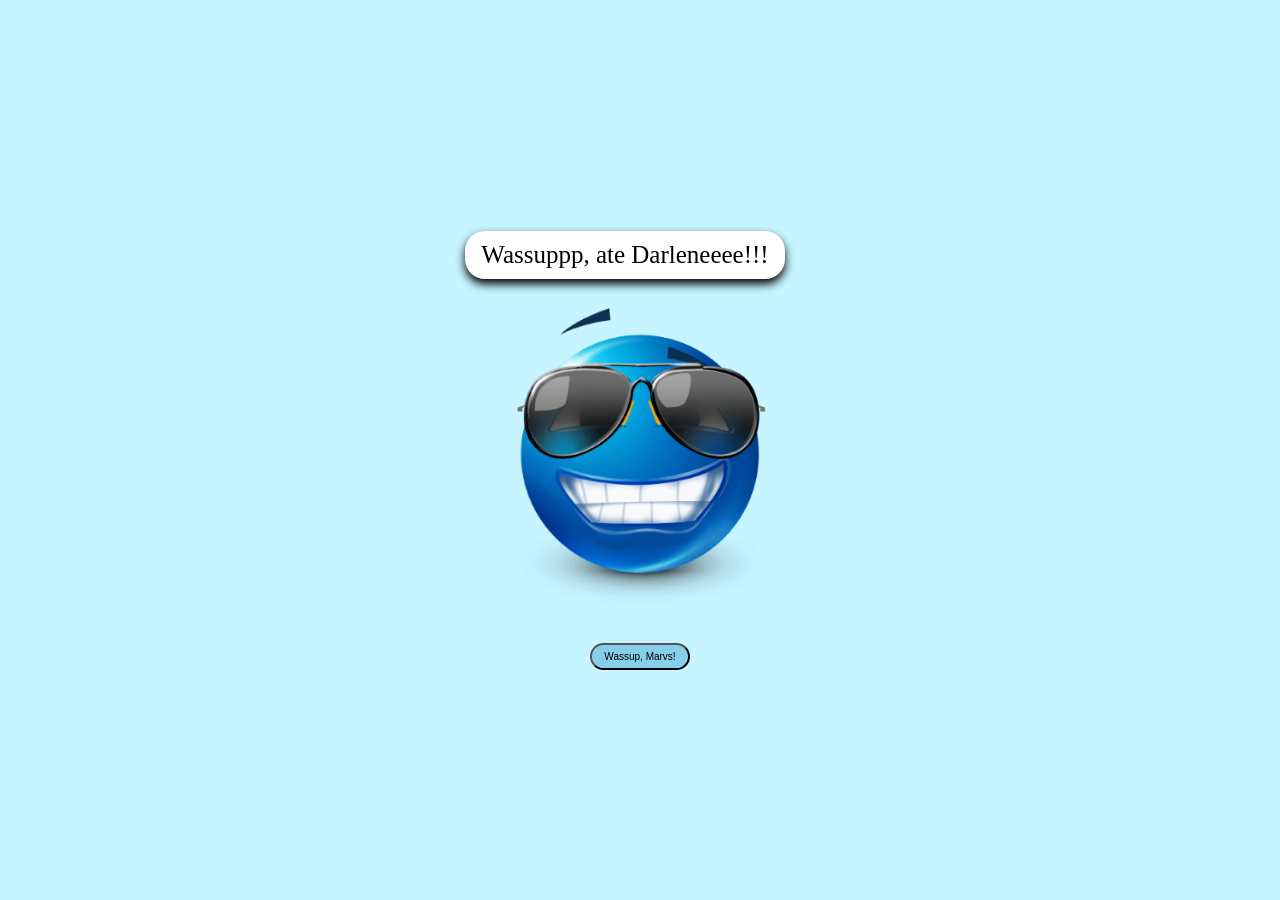
<file: index.html>
<!DOCTYPE html>
<html lang="en">
<head>
    <meta charset="UTF-8">
    <meta name="viewport" content="width=device-width, initial-scale=1.0">
    <title>Document</title>
    <link rel="StyleSheet" href="bday.css">
    <script src="bday.js"></script>
</head>
<body id="body_page1">

    <div id="wassup_face1">
        <div class="Speech_Bubble" id="message1"></div>

        <img src="smiling_face.png" alt="smiling_face"
    width="350px" height="auto">
    </div>

    <div id="wassup_face2">
        <div class="Speech_Bubble">Are you Ready for a Partyyy?!</div>

        <img src="smiling_face.png" alt="smiling_face"
    width="350px" height="auto">
    </div>


    <audio src="fah.mp3" id="fah" type="audio/mpeg" preload="auto"></audio>

    <div class="buttons">
        <button id="sup_btn" onclick="supBtn_clicked()">Wassup, Marvs!</button>
        <button id="no_btn_shadow">NOPE!!!</button>
        <button id="yes_btn" onclick="yesBtn_clicked()">YESSIR</button>
        <button id="no_btn">NOPE!!!</button>
    </div>
</body>
</html>
</file>
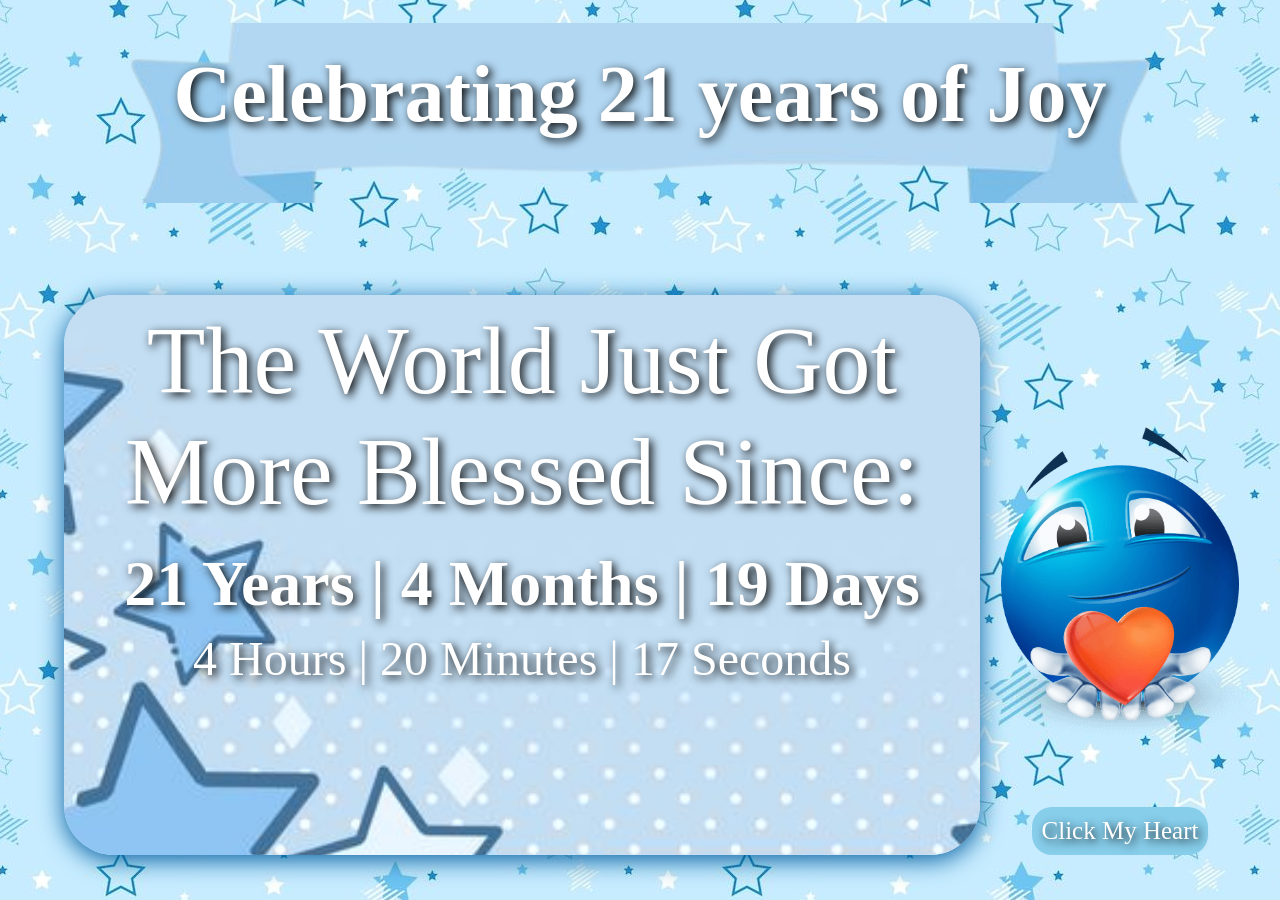
<file: page3.html>
<!DOCTYPE html>
<html lang="en">
<head>
    <meta charset="UTF-8">
    <meta name="viewport" content="width=device-width, initial-scale=1.0">
    <title>Document</title>
    <link rel="StyleSheet" href="bday.css">
    <script src="bday.js"></script>
</head>
<body id="body_page3">
    
    <div id="balloon_container"></div>
    <div id="bird_container"></div>

     <audio autoplay loop id="blue">
        <source src="blue.mp3" type="audio/mpeg">
    </audio>

    <div id="letter_container">
        <p>Dear ate Darl,</p>
        <p>This is Maaarvsss! Anyway, happiest birthday to one of the coolest ate I know! To me, you're not just a churchmate or a friend that I play with. You're like a mentor too, and I have learned a lot of things because of you. </p>
        <p>God knows how grateful I am to have an ate DJ by my side. You really inspire me, hindi lang sa programming, lalong lalo na sa worshipping. Kaya maraming salamat, ate Darl! Basta lahat ng mga tinuro mo sakin, habambuhay kong dadalhin. </p>
        <p>I pray that you achieve your dreams in life! And know that no matter what, God will always be there for you. He will sustain you! See you nalang next service, ate Darlene!;p
        </p>
        <p style="text-align: right; "> With Love, Marvin</p>
    </div>

    <div id="overlay"></div>

    <div id="bannerbox">
        <h1>Celebrating 21 years of Joy</h1>
    </div>

    <div id="love_container">

        <button id="love_button" onclick="heart_clicked()">
            <img src="love_face.png" alt="love_face" id="love_face" width="350px" height="auto"> 
        </button>
        
        <div id="click_heart" class="Click_Line">Click My Heart</div>
    </div>

    <div id="blessbox">
        <div id="blessed_line">The World Just Got More Blessed Since:</div>
        <div id="timer_holder">
            <div id="ymd" class="big"></div>
            <div id="hms" class="small"></div>
        </div>
    </div>
</body>

    <script>
    window.onload = () => {
        const container = document.getElementById("balloon_container");
        function spawnBalloon() {
            const balloon = document.createElement("img");
            balloon.src = "balloon.png";
            balloon.className = "balloon";
            balloon.style.left = Math.random() * 95 + "%";
            container.appendChild(balloon);
            setTimeout(() => balloon.remove(), 6700);
        }
        for (let i = 0; i < 100; i++) {
            setTimeout(spawnBalloon, Math.random() * 3000); 
        }s
    };
    </script>
</html>
</file>
<file: bday.css>
/*Shared Styles*/
.Speech_Bubble{
    background: white;
    border-radius: 20px;
    padding: 10px;
    max-width: 300px;
    font-size: 25px;
    text-align: center;
    box-shadow: 0px 5px 10px black ;
}

button{
    padding: 6px 12px;
    font-size: 10px;
    border-radius: 15px;
}

/* Page 1 */
#body_page1 {
    margin: 0;
    background-color: rgb(198, 244, 255);;
    display: flex;
    flex-direction: column;
    align-items: center;
    justify-content: center;
    min-height: 100vh;
    gap: 10px;

}

.buttons{
    display: flex;
    gap: 75px;
}

#yes_btn{
    display: none;
    background: lightgreen;
}

#no_btn{
    display: none;
    position: absolute;
    background: lightcoral;
    z-index: 2;
}

#no_btn_shadow{
    display: none;
    visibility: hidden;
    background-color: aqua;
    z-index: 1;
}

#sup_btn{
    background: skyblue;
}

#yes_btn:hover{
    
    transform: scale(1.20);
}

#no_btn:hover{
    transform: scale(1.20);
}

#sup_btn:hover{
    
    transform: scale(1.20);
}

#wassup_face2{
    display: none;
}

/* Page 2 */
#body_page2{
    margin: 0;
    background-color: rgb(198, 244, 255);
    display: flex;
    flex-direction: column;
    align-items: center;
    justify-content: center;
    min-height: 100vh;
    gap: 10px;
    animation: disco 12s steps(7) forwards;
    animation-delay: 1s;
    overflow: hidden;
}

@keyframes disco {
  0%   { background-color: lightblue; }
  10%  { background-color: pink; }
  20%  { background-color: yellow; }
  30%  { background-color: lime; }
  40%  { background-color: aqua; }
  50%  { background-color: orange; }
  60%  { background-color: violet; }
  70%  { background-color: red; }
  80%  { background-color: green; }
  90%  { background-color: magenta; }
  100% { background-color: lightblue; }
}

#stage {
    display: flex;
    align-items: center;
    justify-content: center;
    position: relative;
}

.dancer {
    position: absolute;
    visibility: hidden;
    animation: slide 3s linear forwards;
}

#dancer1{
    display: block;
    animation-delay: 1s;
}
#dancer2{
    display: block;
    animation-delay: 4s;
}
#dancer3{
    display: block;
    width: 350px;
    height: 500px;
    animation-delay: 7s;
}
#dancer4{
    display: block;
    width: 350px;
    height: 380px;
    animation-delay: 10s;
}

@keyframes slide {
  0%   { transform: translateX(-100%); visibility: hidden; }
  10%  { transform: translateX(0); visibility: visible; }
  60%  { transform: translateX(0); visibility: visible; }
  100% { transform: translateX(100%); visibility: hidden; }
}

#second_part {
    display: flex;
    align-items: center;
    justify-content: center;
    position: relative;
}

.faces{
    position: absolute;
    visibility: hidden;
    animation: ShowFace 3s linear forwards;
}

#face1{
    display: block;
    animation-delay: 13s;
}
#face2{
    display: block;
    animation-delay: 16s;
}
#face3{
    display: block;
    animation-delay: 19s;
}
#face4{
    display: flex;
    flex-direction: column;
    align-items: center;
    animation: finalFace 4s linear forwards;
    animation-delay: 22s;
}

@keyframes ShowFace {
  0%{visibility: hidden; opacity: 0;}
  67%{visibility: visible; opacity: 1;}
  100%{visibility: hidden;}
}

@keyframes finalFace {
  0%{visibility: hidden; opacity: 0}
  67%{visibility: visible; opacity: 1;}
  100%{visibility: visible; opacity: 1;}
}

#next_btn {
  padding: 8px 16px;
  font-size: 14px;
  border-radius: 15px;
  background: lightgreen;
  cursor: pointer;
}

#next_btn:hover{
    transform: scale(1.20);
}

/* Page 3 */
#body_page3{
    background-image: url("bgbday.jpg");
    background-position: center;
    background-attachment: fixed;  
    margin: 0;
    display: flex;
    justify-content: center;
    align-items: center;
    overflow: hidden;
    width: 100vw;
    height: 100vh;
}

.balloon {
  position: absolute;
  bottom: -120px;
  width: 200px;
  height: auto;
  z-index: 3;
  animation: floatUp 3s linear forwards, wiggle 2s ease-in-out infinite;
}

@keyframes floatUp {
  0%   { bottom: -150px; opacity: 0; }
  20%  { opacity: 1; }
  100% { bottom: 100vh; opacity: 0; }
}

@keyframes flyDown {
  0%   { top: -100vh; visibility: visible; }
  20%  { visibility: visible; }
  100% { bottom: 50vh; visibility: hidden; }
}

@keyframes wiggle {
  0%   { transform: translateX(0); }
  25%  { transform: translateX(-10px); }
  50%  { transform: translateX(10px); }
  75%  { transform: translateX(-10px); }
  100% { transform: translateX(0); }
}

#love_container{
    display: flex;
    flex-direction: column;
    align-items: center;
    justify-content: center;
    position: absolute;
    width: 25vw;
    height: 60vh;
    bottom: 5vh;
    right: 0;
    z-index: 2;
    gap: 0;
}

#love_face{
    display: block;
    z-index: 1;
}

#click_heart{
    background-color: skyblue;
    border-radius: 20px;
    padding: 10px;
    font-size: 25px;
    max-width: 300px;
    font-family: "Brush Script MT";
    color: white;
    text-shadow: 3px 3px 10px black;
    position: fixed;
    bottom: 5vh;
    z-index: 2;
    
}

#blessbox{
    background-image: url("bg_blessbox.jpg");
    background-size: cover;
    background-position: center;
    background-attachment: fixed;  
    position: absolute;
    border-radius: 50px;
    padding: 10px;
    width: 70vw;
    height: 60vh;
    font-size: 6em;
    font-family: "Brush Script MT";
    color: white;
    text-shadow: 3px 3px 10px black;
    text-align: center;
    align-items: center;
    justify-content: center;
    box-shadow: 0px 5px 25px rgb(4, 96, 162);
    bottom: 5vh;
    left: 5vw;
    z-index: 2;
}

#timer_holder {
    text-align: center;
    color: white;
    margin-top: 20px;
}
.big {
    font-size: 4rem;
    font-weight: bold;
}
.small {
    font-size: 3rem;
    margin-top: 10px;
}

#bannerbox{
    background-image: url("lightbanner.png");
    background-size: cover;
    background-repeat: no-repeat;
    background-position: center;
    width: 100vw;
    max-width: 80vw;
    padding: 0;
    height: 20vh;
    display: flex;
    justify-content: center;
    align-items: center;
    margin-top: 5vh;
    margin-bottom: 80vh;
    z-index: 2;
}

#bannerbox h1{
    font-size: 5em;
    font-family: "Brush Script MT";
    color: white;
    text-shadow: 3px 3px 10px black;
    text-align: center;
    margin-bottom: 10vh;
}

#love_button {
   background: none;
   border: none;
   padding: 0;
}

#love_button:hover{
    transform: scale(1.30);
}

#letter {
    position: absolute;
    top: 50%;
    left: 50%;
    transform: translate(-50%, -50%);
    font-size: 3em;
    color: white;
    text-shadow: 2px 2px 8px black;
    font-family: "Brush Script MT";
    z-index: 4;
    background: rgba(0,0,0,0.4);
    padding: 20px;
    border-radius: 15px;
    animation: fadeIn 1s ease forwards;
}

#letter_container {
    background-image: url("bgletter.jpg");
    background-position: center;
    background-repeat: no-repeat;
    background-size: cover;
    display: none;
    position: absolute;
    top: 50%;
    left: 50%;
    transform: translate(-50%, -50%);
    width: 20vw;
    max-height: 70vh;
    overflow-y: auto;
    font-size: 1em;
    font-style: italic;
    font-family: Georgia, 'Times New Roman', Times, serif;
    color: black;
    line-height: 1.5;
    text-justify: left;
    text-shadow: 2px 2px 5px skyblue;
    z-index: 4;
    padding: 6vw;
    border-radius: 15px;
    gap: 15px;
    animation: fadeIn 1s ease forwards;
    z-index: 10;
}

@keyframes fadeIn {
    from { opacity: 0; }
    to   { opacity: 1; }
}

#overlay {
    position: fixed;
    width: 100vw; height: 100vh;
    background: rgba(0, 0, 0, 0.5);
    z-index: 9;
    display: none;
}
</file>
